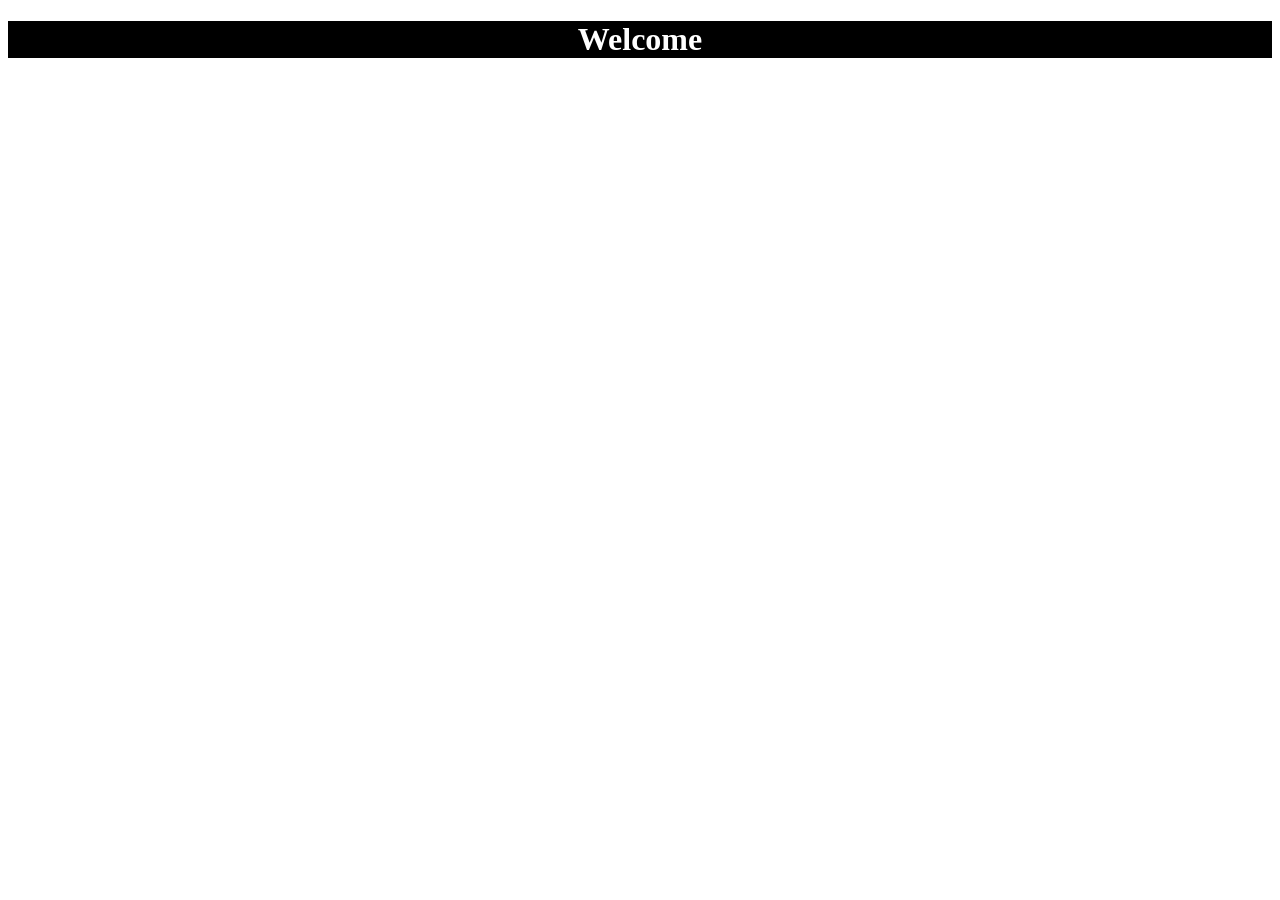
<file: Basics/index.html>
<!DOCTYPE html>
<html lang="en">
<head>
    <meta charset="UTF-8">
    <meta name="viewport" content="width=device-width, initial-scale=1.0">
    <title>Document</title>
    <link rel="stylesheet" href="index.css">
    <style>
        h1{
            background-color: black;
        }
    </style>
</head>
<body>
    <h1 style="color: white;">Welcome</h1>
</body>
</html>
</file>
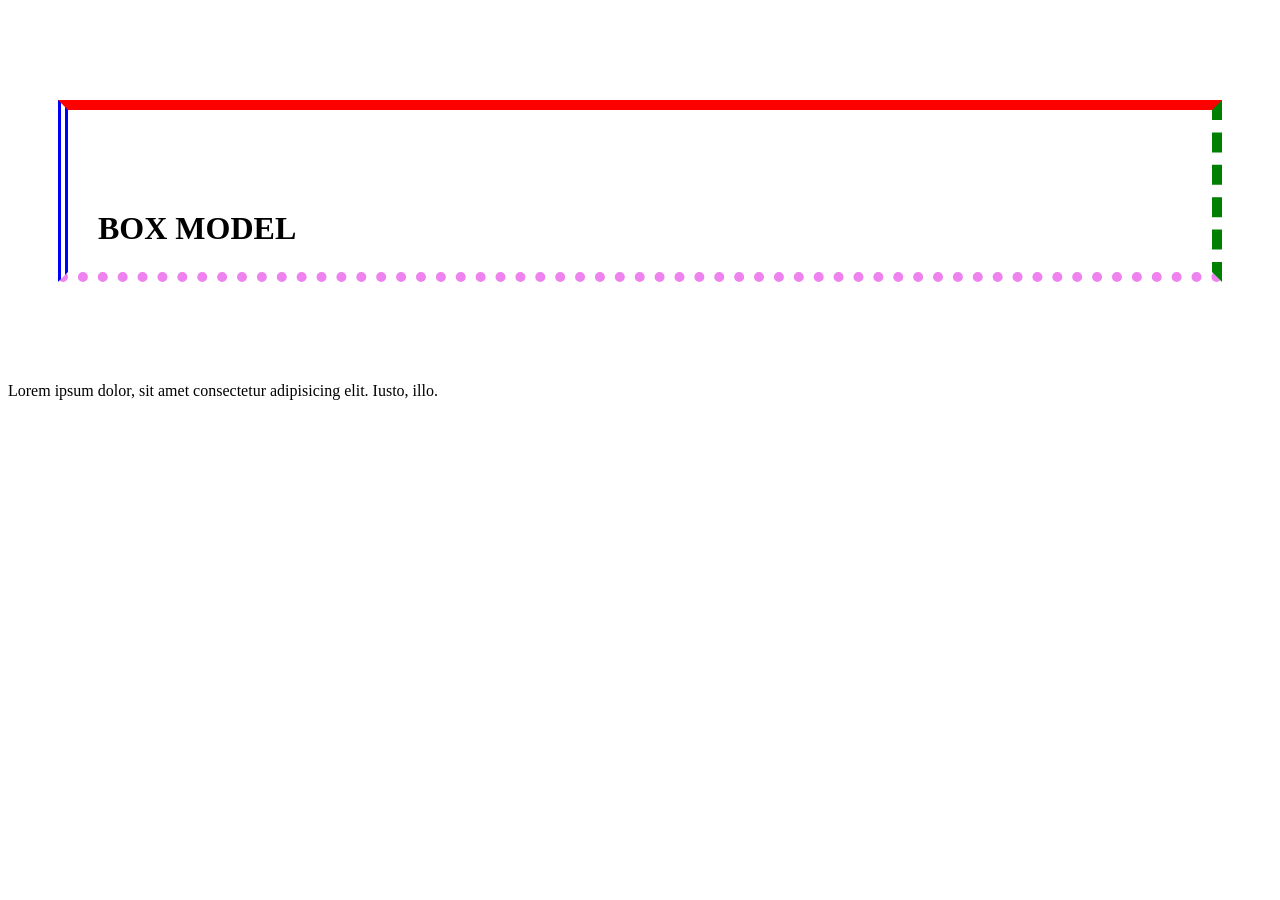
<file: Box Model/index.html>
<!DOCTYPE html>
<html lang="en">
<head>
    <meta charset="UTF-8">
    <meta name="viewport" content="width=device-width, initial-scale=1.0">
    <title>Document</title>
    <link rel="stylesheet" href="index.css">
    <link rel="shortcut icon" href="https://img.freepik.com/premium-vector/html-js-css-icon-style_822882-367045.jpg?semt=ais_user_personalization&w=740&q=80" type="image/x-icon">
</head>
<body>
    <h1>BOX MODEL</h1>
    <p>Lorem ipsum dolor, sit amet consectetur adipisicing elit. Iusto, illo.</p>
</body>
</html>
</file>
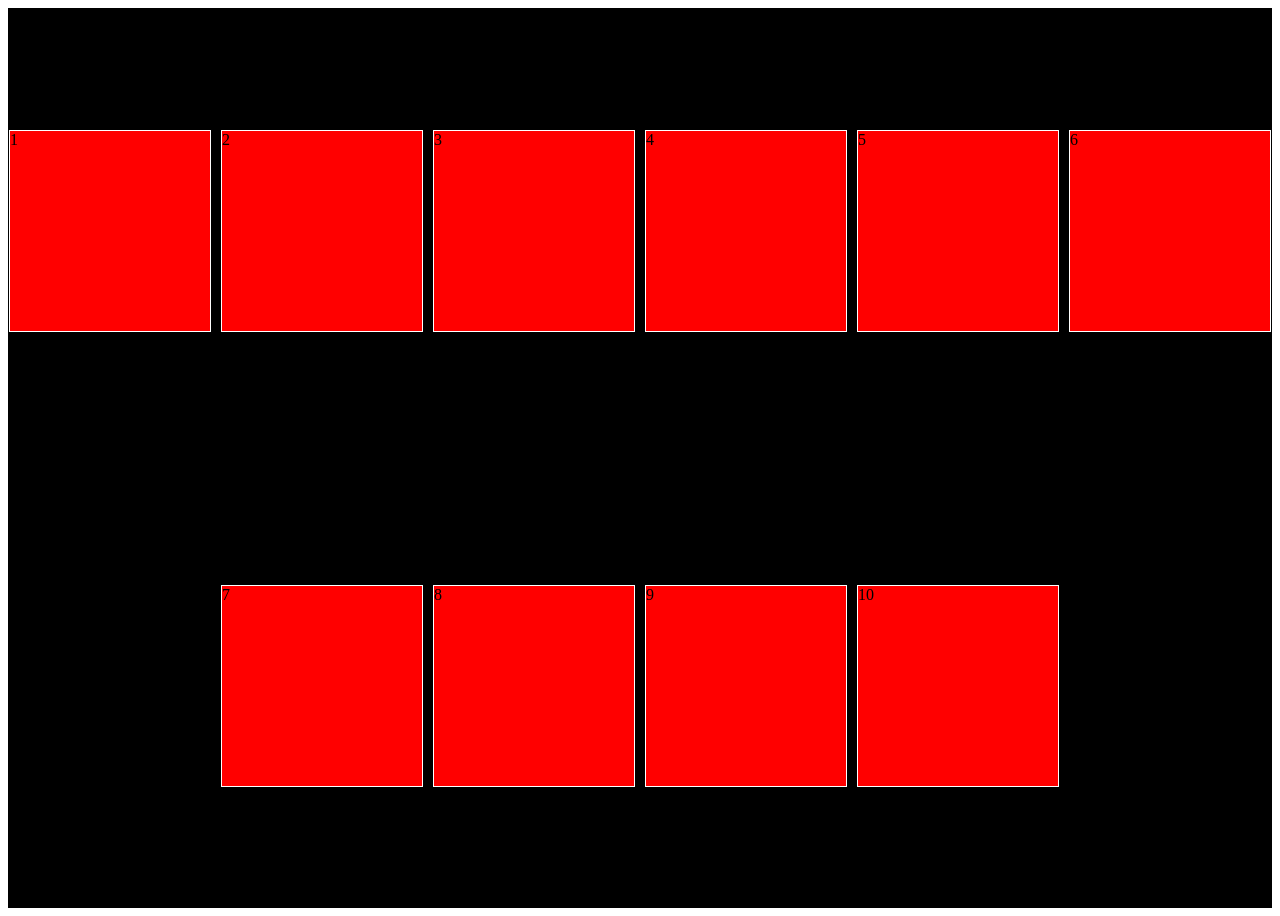
<file: Flex/index.html>
<!DOCTYPE html>
<html lang="en">
<head>
    <meta charset="UTF-8">
    <meta name="viewport" content="width=device-width, initial-scale=1.0">
    <title>Document</title>
    <link rel="stylesheet" href="index.css">
</head>
<body>
    <section>
        <div>1</div>
        <div>2</div>
        <div>3</div>
        <div>4</div>
        <div>5</div>
        <div>6</div>
        <div>7</div>
        <div>8</div>
        <div>9</div>
        <div>10</div>
      
    </section>
</body>
</html>
</file>
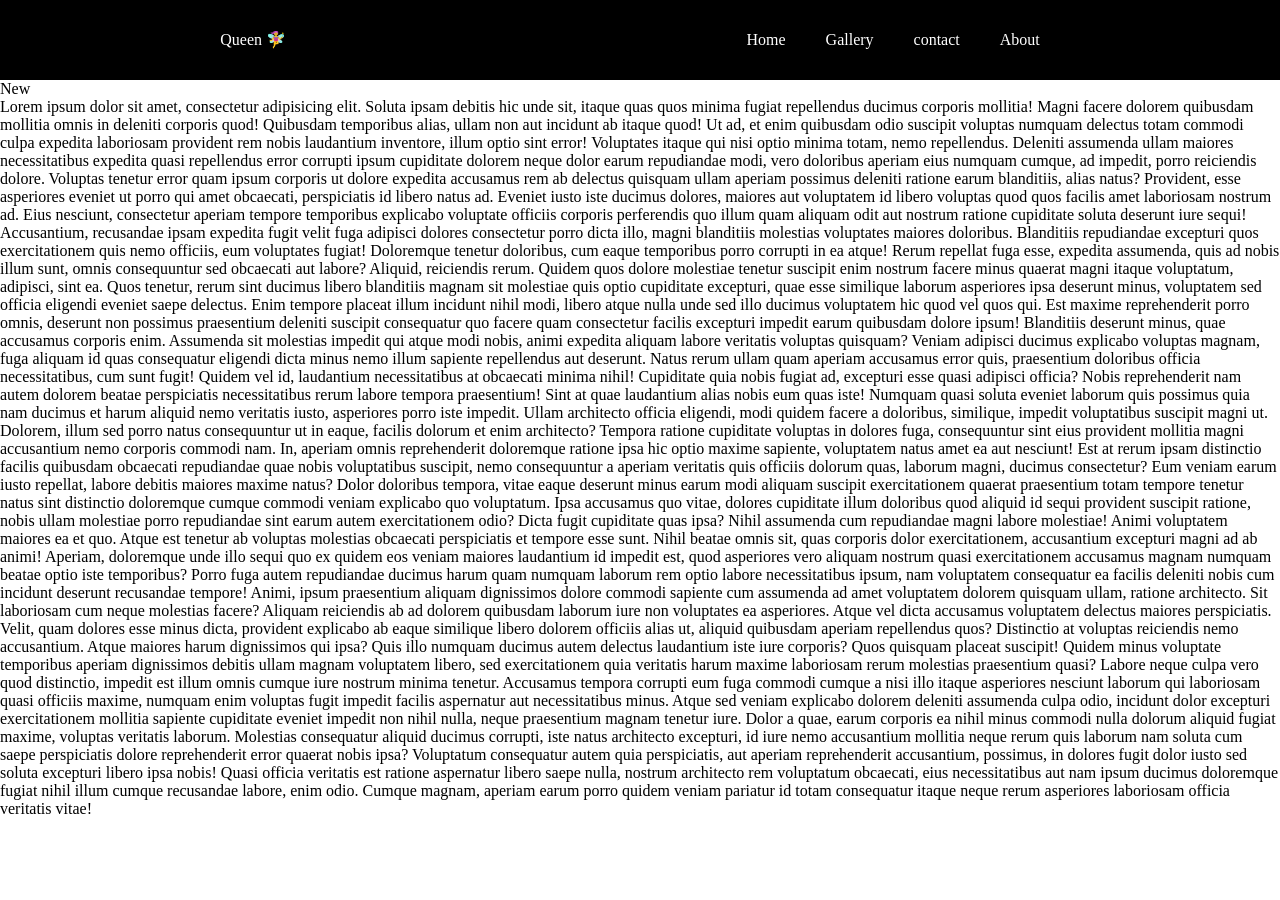
<file: Functionality Navbar/index.html>
<!DOCTYPE html>
<html lang="en">

<head>
    <meta charset="UTF-8">
    <meta name="viewport" content="width=device-width, initial-scale=1.0">
    <title>Document</title>
    <link rel="stylesheet" href="index.css">
</head>

<body>
    <nav class="navbar">
        <div class="left">
            <div class="logo">
                Queen 🧚‍♀️
            </div>
        </div>
        <div class="right">
            <label for="check" id="checked">=</label>
            <input type="checkbox" name="check" id="check">
            <ul class="list">
                <li>Home</li>
                <li>Gallery</li>
                <li>contact</li>
                
                <li>About</li>
            </ul>
        </div>
    </nav>
 
   <dl>
    <dt>New</dt>
    <dd>Lorem ipsum dolor sit amet, consectetur adipisicing elit. Soluta ipsam debitis hic unde sit, itaque quas quos minima fugiat repellendus ducimus corporis mollitia! Magni facere dolorem quibusdam mollitia omnis in deleniti corporis quod! Quibusdam temporibus alias, ullam non aut incidunt ab itaque quod! Ut ad, et enim quibusdam odio suscipit voluptas numquam delectus totam commodi culpa expedita laboriosam provident rem nobis laudantium inventore, illum optio sint error! Voluptates itaque qui nisi optio minima totam, nemo repellendus. Deleniti assumenda ullam maiores necessitatibus expedita quasi repellendus error corrupti ipsum cupiditate dolorem neque dolor earum repudiandae modi, vero doloribus aperiam eius numquam cumque, ad impedit, porro reiciendis dolore. Voluptas tenetur error quam ipsum corporis ut dolore expedita accusamus rem ab delectus quisquam ullam aperiam possimus deleniti ratione earum blanditiis, alias natus? Provident, esse asperiores eveniet ut porro qui amet obcaecati, perspiciatis id libero natus ad. Eveniet iusto iste ducimus dolores, maiores aut voluptatem id libero voluptas quod quos facilis amet laboriosam nostrum ad. Eius nesciunt, consectetur aperiam tempore temporibus explicabo voluptate officiis corporis perferendis quo illum quam aliquam odit aut nostrum ratione cupiditate soluta deserunt iure sequi! Accusantium, recusandae ipsam expedita fugit velit fuga adipisci dolores consectetur porro dicta illo, magni blanditiis molestias voluptates maiores doloribus. Blanditiis repudiandae excepturi quos exercitationem quis nemo officiis, eum voluptates fugiat! Doloremque tenetur doloribus, cum eaque temporibus porro corrupti in ea atque! Rerum repellat fuga esse, expedita assumenda, quis ad nobis illum sunt, omnis consequuntur sed obcaecati aut labore? Aliquid, reiciendis rerum. Quidem quos dolore molestiae tenetur suscipit enim nostrum facere minus quaerat magni itaque voluptatum, adipisci, sint ea. Quos tenetur, rerum sint ducimus libero blanditiis magnam sit molestiae quis optio cupiditate excepturi, quae esse similique laborum asperiores ipsa deserunt minus, voluptatem sed officia eligendi eveniet saepe delectus. Enim tempore placeat illum incidunt nihil modi, libero atque nulla unde sed illo ducimus voluptatem hic quod vel quos qui. Est maxime reprehenderit porro omnis, deserunt non possimus praesentium deleniti suscipit consequatur quo facere quam consectetur facilis excepturi impedit earum quibusdam dolore ipsum! Blanditiis deserunt minus, quae accusamus corporis enim. Assumenda sit molestias impedit qui atque modi nobis, animi expedita aliquam labore veritatis voluptas quisquam? Veniam adipisci ducimus explicabo voluptas magnam, fuga aliquam id quas consequatur eligendi dicta minus nemo illum sapiente repellendus aut deserunt. Natus rerum ullam quam aperiam accusamus error quis, praesentium doloribus officia necessitatibus, cum sunt fugit! Quidem vel id, laudantium necessitatibus at obcaecati minima nihil! Cupiditate quia nobis fugiat ad, excepturi esse quasi adipisci officia? Nobis reprehenderit nam autem dolorem beatae perspiciatis necessitatibus rerum labore tempora praesentium! Sint at quae laudantium alias nobis eum quas iste! Numquam quasi soluta eveniet laborum quis possimus quia nam ducimus et harum aliquid nemo veritatis iusto, asperiores porro iste impedit. Ullam architecto officia eligendi, modi quidem facere a doloribus, similique, impedit voluptatibus suscipit magni ut. Dolorem, illum sed porro natus consequuntur ut in eaque, facilis dolorum et enim architecto? Tempora ratione cupiditate voluptas in dolores fuga, consequuntur sint eius provident mollitia magni accusantium nemo corporis commodi nam. In, aperiam omnis reprehenderit doloremque ratione ipsa hic optio maxime sapiente, voluptatem natus amet ea aut nesciunt! Est at rerum ipsam distinctio facilis quibusdam obcaecati repudiandae quae nobis voluptatibus suscipit, nemo consequuntur a aperiam veritatis quis officiis dolorum quas, laborum magni, ducimus consectetur? Eum veniam earum iusto repellat, labore debitis maiores maxime natus? Dolor doloribus tempora, vitae eaque deserunt minus earum modi aliquam suscipit exercitationem quaerat praesentium totam tempore tenetur natus sint distinctio doloremque cumque commodi veniam explicabo quo voluptatum. Ipsa accusamus quo vitae, dolores cupiditate illum doloribus quod aliquid id sequi provident suscipit ratione, nobis ullam molestiae porro repudiandae sint earum autem exercitationem odio? Dicta fugit cupiditate quas ipsa? Nihil assumenda cum repudiandae magni labore molestiae! Animi voluptatem maiores ea et quo. Atque est tenetur ab voluptas molestias obcaecati perspiciatis et tempore esse sunt. Nihil beatae omnis sit, quas corporis dolor exercitationem, accusantium excepturi magni ad ab animi! Aperiam, doloremque unde illo sequi quo ex quidem eos veniam maiores laudantium id impedit est, quod asperiores vero aliquam nostrum quasi exercitationem accusamus magnam numquam beatae optio iste temporibus? Porro fuga autem repudiandae ducimus harum quam numquam laborum rem optio labore necessitatibus ipsum, nam voluptatem consequatur ea facilis deleniti nobis cum incidunt deserunt recusandae tempore! Animi, ipsum praesentium aliquam dignissimos dolore commodi sapiente cum assumenda ad amet voluptatem dolorem quisquam ullam, ratione architecto. Sit laboriosam cum neque molestias facere? Aliquam reiciendis ab ad dolorem quibusdam laborum iure non voluptates ea asperiores. Atque vel dicta accusamus voluptatem delectus maiores perspiciatis. Velit, quam dolores esse minus dicta, provident explicabo ab eaque similique libero dolorem officiis alias ut, aliquid quibusdam aperiam repellendus quos? Distinctio at voluptas reiciendis nemo accusantium. Atque maiores harum dignissimos qui ipsa? Quis illo numquam ducimus autem delectus laudantium iste iure corporis? Quos quisquam placeat suscipit! Quidem minus voluptate temporibus aperiam dignissimos debitis ullam magnam voluptatem libero, sed exercitationem quia veritatis harum maxime laboriosam rerum molestias praesentium quasi? Labore neque culpa vero quod distinctio, impedit est illum omnis cumque iure nostrum minima tenetur. Accusamus tempora corrupti eum fuga commodi cumque a nisi illo itaque asperiores nesciunt laborum qui laboriosam quasi officiis maxime, numquam enim voluptas fugit impedit facilis aspernatur aut necessitatibus minus. Atque sed veniam explicabo dolorem deleniti assumenda culpa odio, incidunt dolor excepturi exercitationem mollitia sapiente cupiditate eveniet impedit non nihil nulla, neque praesentium magnam tenetur iure. Dolor a quae, earum corporis ea nihil minus commodi nulla dolorum aliquid fugiat maxime, voluptas veritatis laborum. Molestias consequatur aliquid ducimus corrupti, iste natus architecto excepturi, id iure nemo accusantium mollitia neque rerum quis laborum nam soluta cum saepe perspiciatis dolore reprehenderit error quaerat nobis ipsa? Voluptatum consequatur autem quia perspiciatis, aut aperiam reprehenderit accusantium, possimus, in dolores fugit dolor iusto sed soluta excepturi libero ipsa nobis! Quasi officia veritatis est ratione aspernatur libero saepe nulla, nostrum architecto rem voluptatum obcaecati, eius necessitatibus aut nam ipsum ducimus doloremque fugiat nihil illum cumque recusandae labore, enim odio. Cumque magnam, aperiam earum porro quidem veniam pariatur id totam consequatur itaque neque rerum asperiores laboriosam officia veritatis vitae!</dd>
   </dl>
</body>

</html>
</file>
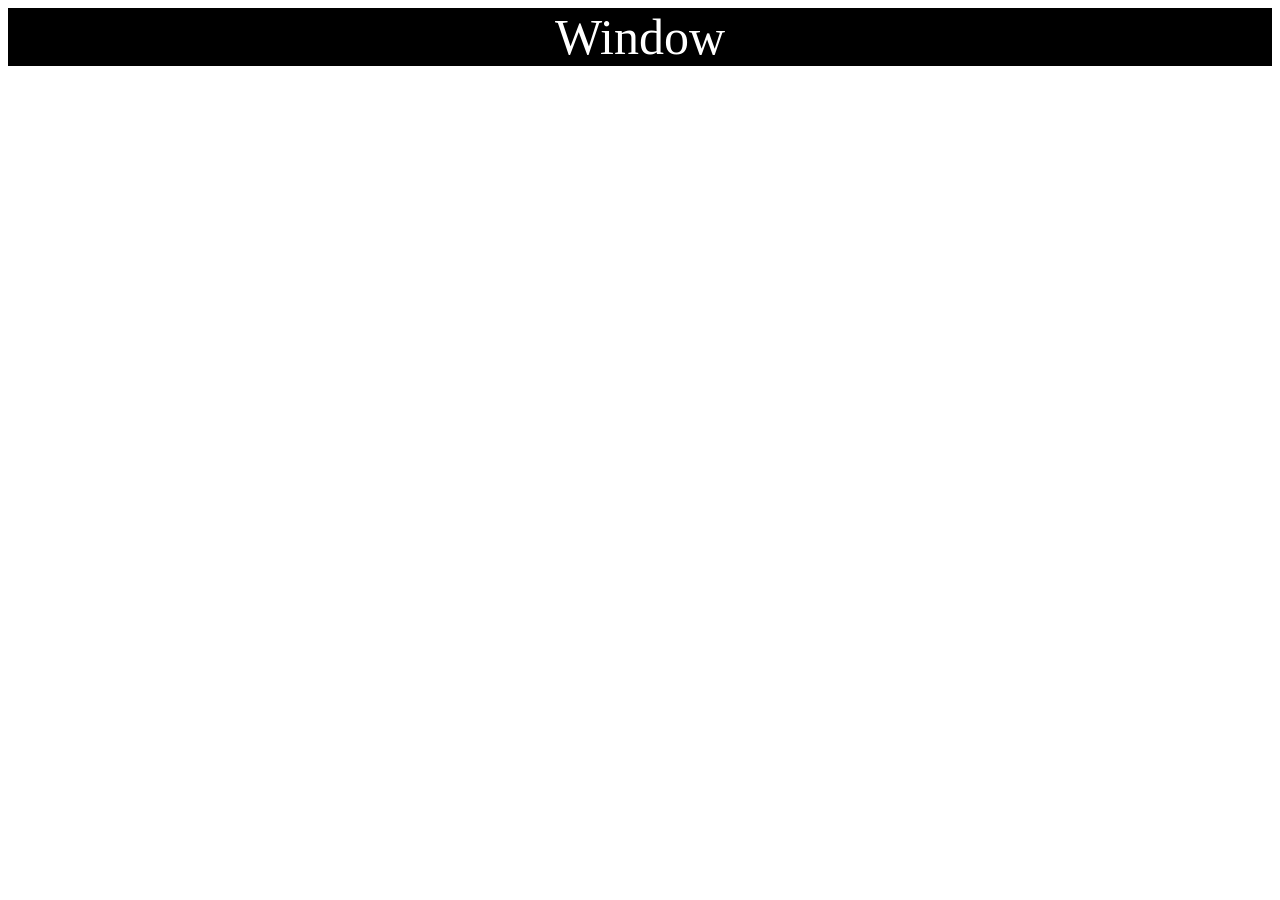
<file: Media Query/index.html>
<!DOCTYPE html>
<html lang="en">
<head>
    <meta charset="UTF-8">
    <meta name="viewport" content="width=device-width, initial-scale=1.0">
    <title>Document</title>
    <link rel="stylesheet" href="index.css">
</head>
<body>
    <div id="mobile">Mobile</div>
    <div id="ipad">Ipad</div>
    <div id="laptop">Laptop</div>
    <div id="window">Window</div>
</body>
</html>
</file>
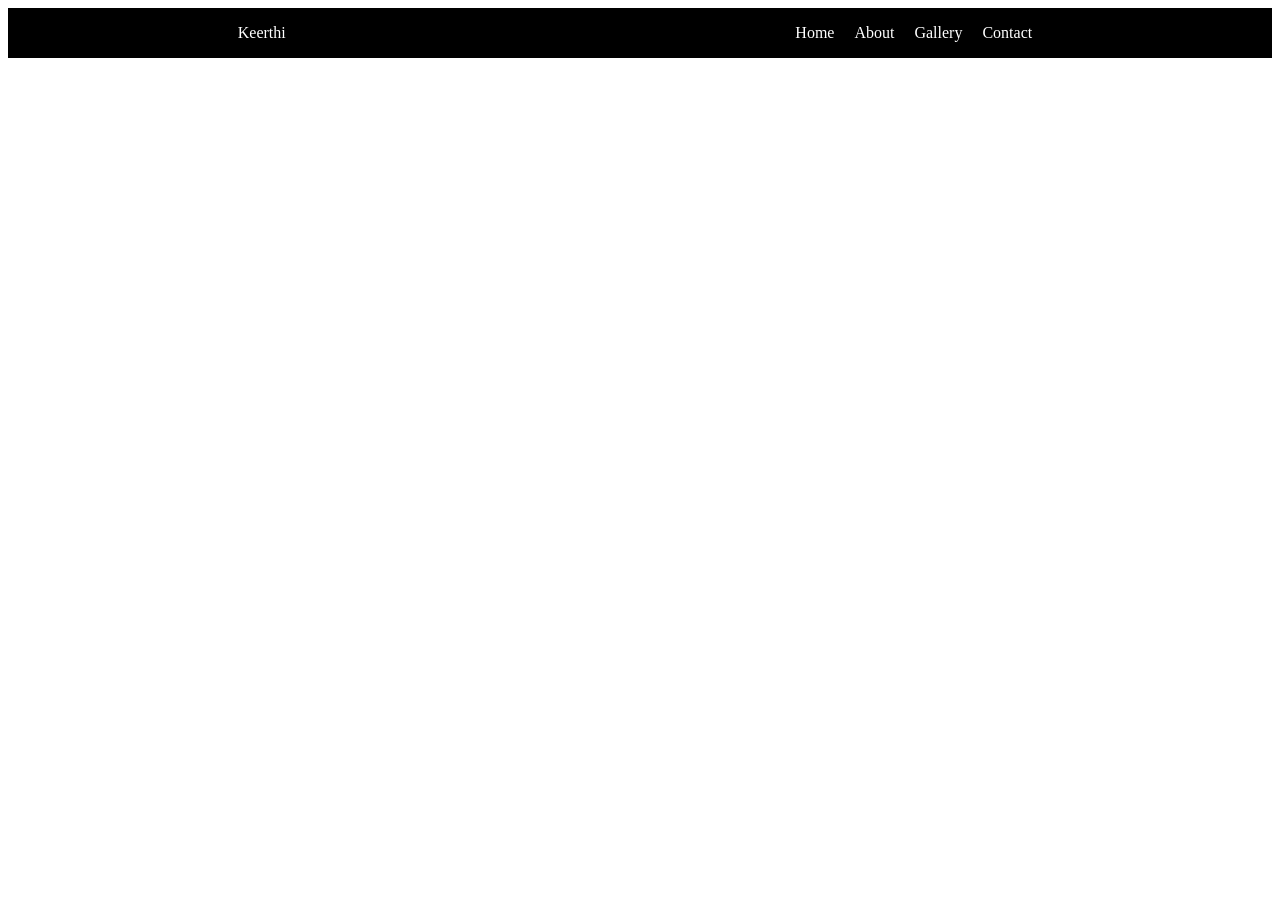
<file: Navbar/index.html>
<!DOCTYPE html>
<html lang="en">
<head>
    <meta charset="UTF-8">
    <meta name="viewport" content="width=device-width, initial-scale=1.0">
    <title>Document</title>
    <link rel="stylesheet" href="index.css">
</head>
<body>
    <nav class="navbar">
        <div class="nav-left">
            <div class="head">
                    Keerthi
            </div>
        </div>
        <div class="nav-right">
            <ul class="list">
                <li>Home</li>
                <li>About</li>
                <li>Gallery</li>
                <li>Contact</li>
            </ul>
        </div>
    </nav>
</body>
</html>
</file>
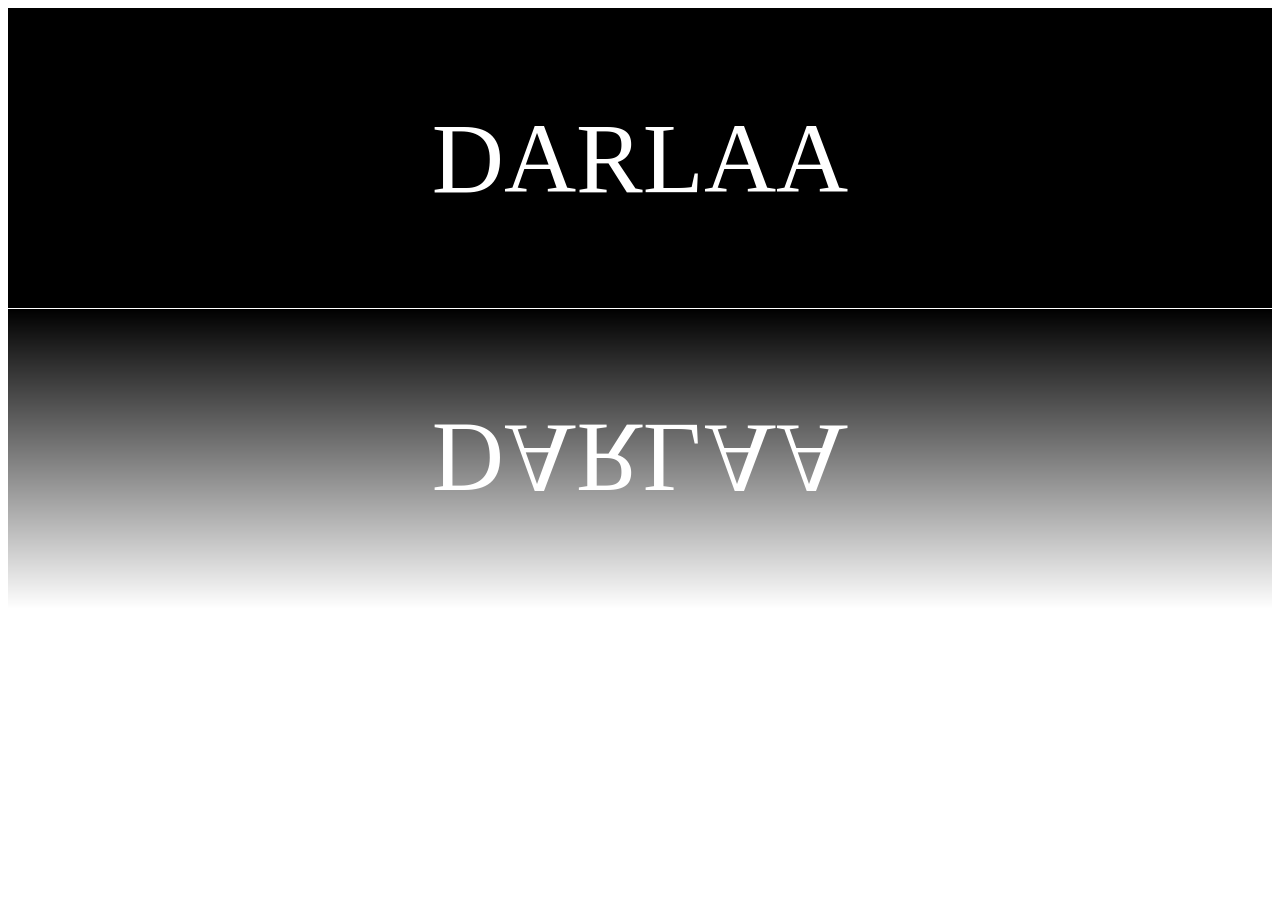
<file: Wave Word/index.html>
<!DOCTYPE html>
<html lang="en">

<head>
    <meta charset="UTF-8">
    <meta name="viewport" content="width=device-width, initial-scale=1.0">
    <title>Document</title>
    <link rel="stylesheet" href="index.css">
</head>

<body>
    <section>
        <span style="--i:1">D</span>
        <span style="--i:2">A</span>
        <span style="--i:3">R</span>
        <span style="--i:4">L</span>
        <span style="--i:6">A</span>
        <span style="--i:7">A</span>
    </section>
</body> 

</html>
</file>
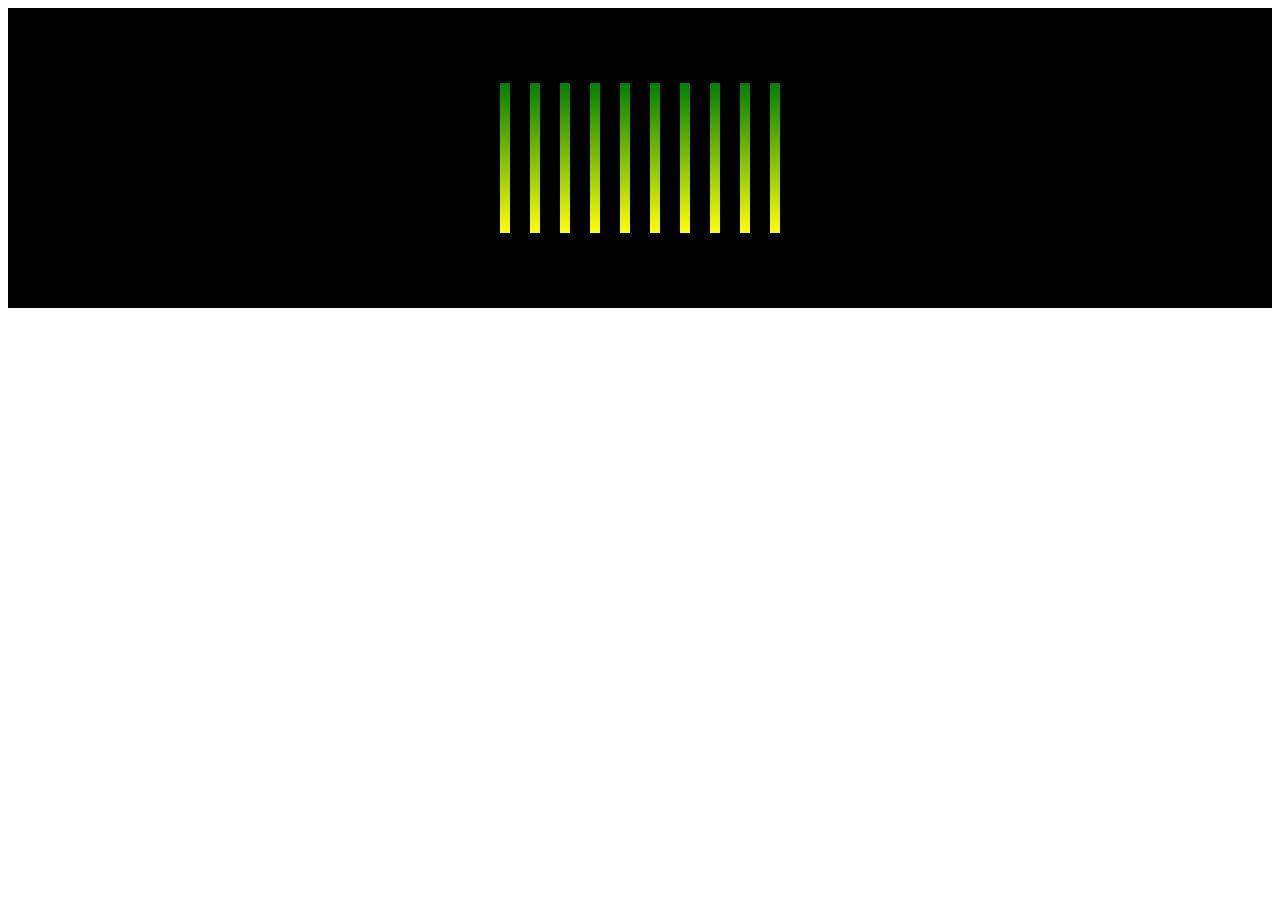
<file: Wave/index.html>
<!DOCTYPE html>
<html lang="en">
<head>
    <meta charset="UTF-8">
    <meta name="viewport" content="width=device-width, initial-scale=1.0">
    <title>Document</title>
    <link rel="stylesheet" href="index.css">
</head>
<body>
    <section>
        <div></div>
        <div></div>
        <div></div>
        <div></div>
        <div></div>
        <div></div>
        <div></div>
        <div></div>
        <div></div>
        <div></div>
       
    </section>
</body>
</html>
</file>
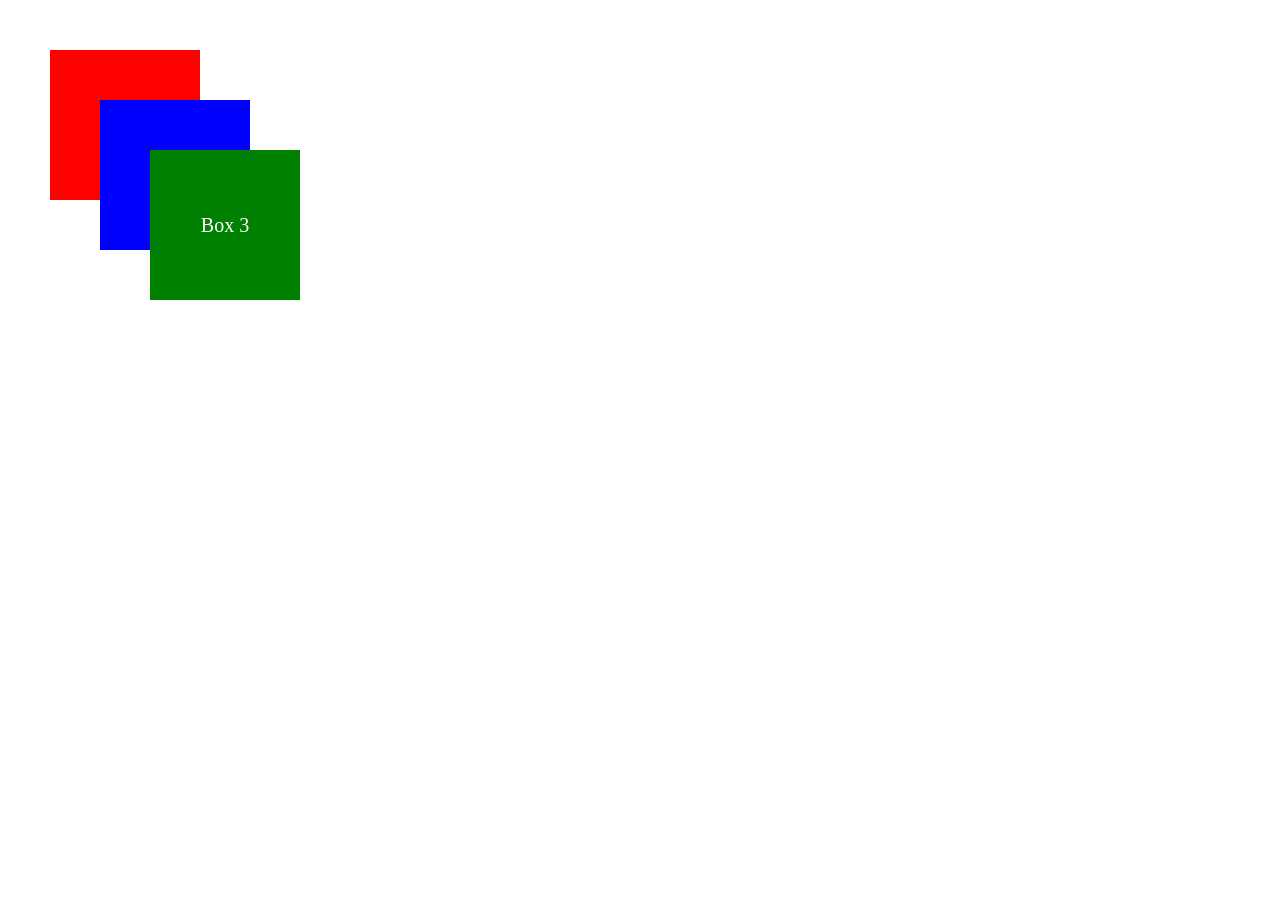
<file: Z-index/index.html>
<!DOCTYPE html>
<html lang="en">

<head>
    <meta charset="UTF-8">
    <meta name="viewport" content="width=device-width, initial-scale=1.0">
    <title>Document</title>
    <link rel="stylesheet" href="index.css">
</head>

<body>
    <div class="box box1">Box 1</div>
    <div class="box box2">Box 2</div>
    <div class="box box3">Box 3</div>
</body>

</html>
</file>
<file: Basics/index.css>
h1{
    text-align: center;
}
</file>
<file: Box Model/index.css>
h1{
    border-top: 10px solid red;
    border-right: 10px dashed green ;
    border-bottom: 10px dotted violet;
    border-left: 10px double blue;
    padding: 100px 50pc 25px 30px;
    margin: 100px 50px;
}
</file>
<file: Flex/index.css>
section{
    background: black;
    height: 100vh;            
    width: 100%;
    display:flex;             
    flex-wrap: wrap;          
    gap: 10px;                
    justify-content: center;  
    align-items: center;      
    flex-direction: row;      
    
}
div{
    background: red;
    height: 200px;
    width: 200px;
    border: 1px solid white;
   
    }
</file>
<file: Functionality Navbar/index.css>
*{
    padding: 0;
    margin: 0;
    box-sizing: border-box;
}
.navbar{
    background-color: black;
    color: white;
    display: flex;
    justify-content: space-around;
    align-items: center;
    line-height: 80px;
    position: sticky;
    top: 0;
}
#check,#checked{
    display:none;
}
.list{
    display: flex;
    justify-content: center;
    list-style: none;
}
.list li{
    padding: 0 20px;


}
.right{
    display: flex;
}


@media screen and (max-width:700px){
    .list{
        display: flex;
        flex-direction: column;
        position: fixed;
        top: 80px;
        background: linear-gradient(rgb(0, 149, 255),rgb(68, 13, 249));
        height: 300px;
        width: 100%;
        left: 99.5%;
        padding: 2px;
        transition:  all 1s;
 
    }
 
    #checked{
        display: block;
        font-size: 30px;
    }
    #check:checked ~ .list{
        left:80%;
 
    }
}
</file>
<file: Media Query/index.css>
div{
    color:white;
    background:black;
    display: none;
    text-align: center;
    font-size: 50px;
}
@media screen and (max-width:350px){  
    #mobile{
        display: block;
    }   
}

@media (min-width:351px) and (max-width:700px){
    #ipad{
        display: block;
    }   
}
@media (min-width:701px) and (max-width:1200px){
    #laptop{
        display: block;
    }   
}
@media (min-width:1201px) and (max-width:1650px){
    #window{
        display: block;
    }   
}
</file>
<file: Navbar/index.css>
.navbar{
    background-color: black;
    color: white;
    display: flex;
    justify-content: space-around;
    align-items: center;
    flex-wrap: wrap;
}
.nav-right .list{
    display: flex;
    justify-content: space-around;
    align-items: center;
}
.nav-right .list li{
    list-style: none;
    padding: 0px 10px;
}
</file>
<file: Wave Word/index.css>
section{
    background-color: black;
    height: 300px;
    width: 100%;
    display: flex;
    justify-content: center;
    align-items: center;
    color: white;
    font-size: 100px;
    -webkit-box-reflect: below 1px linear-gradient(transparent,black);
}
span{
    display: inline-block;
    animation: word 1s infinite; 
    animation-delay: calc(var(--i) * 0.1s);
}
@keyframes word {

    0%{
        transform: translateX(0);
    }
    20%{
        transform: translateY(-20px);
    }
}
</file>
<file: Wave/index.css>
section{
    background-color: black;
    height: 300px;
    width: 100%;
    display: flex;
    justify-content: center;
    align-items: center;
    gap: 20px;
}
div{
    background:linear-gradient(green,yellow);
    height: 150px;
    width: 10px;
    animation: wave 1s infinite ;
} 

div:nth-child(2){
    animation-delay: 0.1s;
}
div:nth-child(3){
    animation-delay: 0.2s;
}
div:nth-child(4){
    animation-delay: 0.3s;
}

div:nth-child(5){
    animation-delay: 0.4s;
}
div:nth-child(6){
    animation-delay: 0.5ss;
}
div:nth-child(7){
    animation-delay: 0.6s;
}
div:nth-child(8){
    animation-delay: 0.7s;
}
div:nth-child(9){
    animation-delay: 0.8s;
}
div:nth-child(10){
    animation-delay: 0.9s;
}

@keyframes wave {
    0%{
        transform: scale(0);
    }
    50%{
        transform: scale(1);
    }
    100%{
        transform: scale(0);
    }
    
}
</file>
<file: Z-index/index.css>
body {
    margin: 0;
    height: 100vh;
    position: relative;
  }

  .box {
    width: 150px;
    height: 150px;
    position: absolute;
    color: white;
    font-size: 20px;
    display: flex;
    align-items: center;
    justify-content: center;
  }

  .box1 {
    background-color: red;
    top: 50px;
    left: 50px;
    z-index: 1;
  }

  .box2 {
    background-color: blue;
    top: 100px;
    left: 100px;
    z-index: 5;
  }

  .box3 {
    background-color: green;
    top: 150px;
    left: 150px;
    z-index: 10;
  }
</file>
